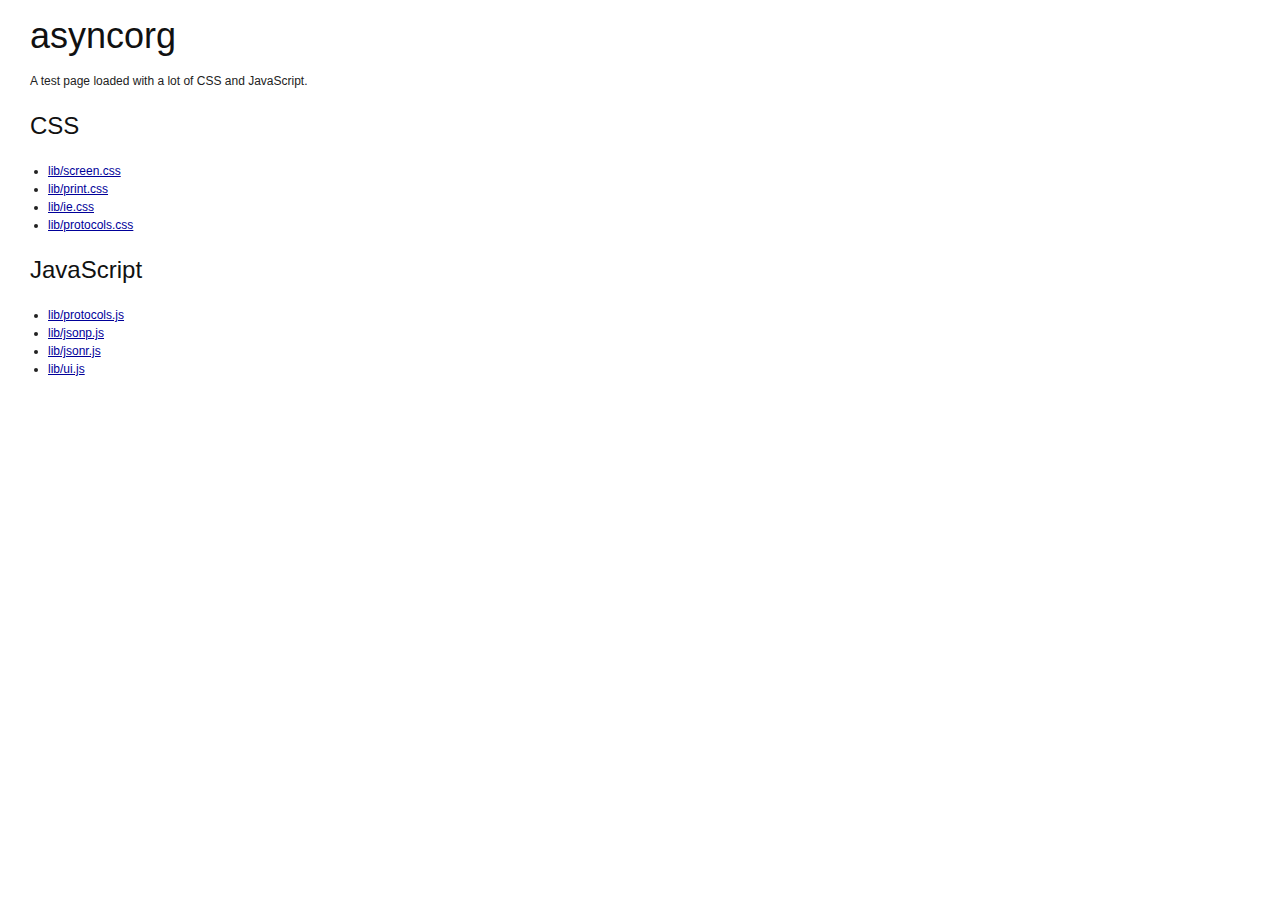
<file: www/index.html>
<!DOCTYPE HTML PUBLIC "-//W3C//DTD HTML 4.01//EN"
   "http://www.w3.org/TR/html4/strict.dtd">
<html>
  <head>
    <title>asyncorg</title>
    <link href="lib/screen.css" type="text/css" rel="stylesheet" 
      media="screen, projection" />
    <link href="lib/print.css" type="text/css" rel="stylesheet" 
      media="print" />
    <!--[if IE]>
      <link rel="stylesheet" href="lib/ie.css" type="text/css" 
      media="screen, projection" />
    <![endif]-->
    <link href="lib/protocols.css" type="text/css" rel="stylesheet" 
      media="screen, projection" />
    <style type="text/css">
      #container { 
        margin-left: 30px; height: 500px; 
      }
      h1, h2, h3, h4, h5, h6 {
        font-family:"Trebuchet MS", "Lucida Grande", Helvetica, Arial;
      }
    </style>
  </head>
  <body>
    <div id="container">
      <h1>asyncorg</h1>
      <p>A test page loaded with a lot of CSS and JavaScript.</p>
      <h2>CSS</h2>
      <ul>
        <li><a href="lib/screen.css">lib/screen.css</a></li>
        <li><a href="lib/print.css">lib/print.css</a></li>
        <li><a href="lib/ie.css">lib/ie.css</a></li>
        <li><a href="lib/protocols.css">lib/protocols.css</a></li>
      </ul>
      <h2>JavaScript</h2>
      <ul>
        <li><a href="lib/protocols.js">lib/protocols.js</a></li>
        <li><a href="lib/jsonp.js">lib/jsonp.js</a></li>
        <li><a href="lib/jsonr.js">lib/jsonr.js</a></li>
        <li><a href="lib/ui.js">lib/ui.js</a></li>
      </ul>
      <script type="text/javascript" src="lib/protocols.js"></script>
      <script type="text/javascript" src="lib/jsonp.js"></script>
      <script type="text/javascript" src="lib/jsonr.js"></script>
      <script type="text/javascript" src="lib/ui.js"></script>
    </div>
  </body>
</html>
</file>
<file: www/lib/print.css>
/* print.css */
body {line-height:1.5;font-family:"Helvetica Neue", Helvetica, Arial, sans-serif;color:#000;background:none;font-size:10pt;}
.container {background:none;}
hr {background:#ccc;color:#ccc;width:100%;height:2px;margin:2em 0;padding:0;border:none;}
hr.space {background:#fff;color:#fff;}
h1, h2, h3, h4, h5, h6 {font-family:"Helvetica Neue", Arial, "Lucida Grande", sans-serif;}
code {font:.9em "Courier New", Monaco, Courier, monospace;}
img {float:left;margin:1.5em 1.5em 1.5em 0;}
a img {border:none;}
p img.top {margin-top:0;}
blockquote {margin:1.5em;padding:1em;font-style:italic;font-size:.9em;}
.small {font-size:.9em;}
.large {font-size:1.1em;}
.quiet {color:#999;}
.hide {display:none;}
a:link, a:visited {background:transparent;font-weight:700;text-decoration:underline;}
a:link:after, a:visited:after {content:" (" attr(href) ") ";font-size:90%;}
</file>
<file: www/lib/ie.css>
/* ie.css */
body {text-align:center;}
.container {text-align:left;}
* html .column {overflow-x:hidden;}
* html legend {margin:-18px -8px 16px 0;padding:0;}
ol {margin-left:2em;}
sup {vertical-align:text-top;}
sub {vertical-align:text-bottom;}
html>body p code {*white-space:normal;}
hr {margin:-8px auto 11px;}
</file>
<file: www/lib/protocols.css>
span.null,
span.boolean, 
span.string, 
span.number { padding-left: 4px; padding-right: 4px; }
span.name { font-weight: bold;  padding-right: 4px; }
div.array span { border-top: 1px solid #DDDDDD; border-left: 1px solid #DDDDDD; }
div.property { padding-left: 4px; padding-bottom: 4px; border-bottom: 1px solid #DDDDDD; }
div.object { margin-right: 4px; border-left: 1px solid #DDDDDD; border-top: 1px solid #DDDDDD; border-right: 1px solid #DDDDDD; }

#hourGlass.wait { background-color: #fb6; color: #fb6; }

input, textarea, button { font-size: 1em; }
input, textarea, button { font-family: "Lucida Grande", Arial, Verdana, sans-serif; }
input, textarea, button { border: none; padding: 0em 0em 0em 0em; margin: 0em 0em 0em 0em; } 
input, textarea { background-color: #fff; color: #666; }
button { background-color: #eef; color: #69c; font-weight: bold; }
textarea { font-family: 'courier new', 'andale mono', 'monotype.com', 'lucida console', monospace; }
textarea { font-size: 1.5; line-height: 1.5; }

.strong { font-weight: bold; }
.field { float: left; }
.error { background: #FBE3E4; color: #D12F19; }
.success { background: #E6EFC2; color: #529214; }
.notice { background: #FFF6BF; color: #817134; }

button.hover { background-color: #69c; color: #fff; }
button.active { background-color: #9cf; color: #fff; }

input.number { text-align: right; }

input.error, textarea.error { background-color: #f9f7ed; }
input.hover, textarea.hover { color: #000; }

span.action { cursor: pointer; }

div.actions { text-align: right; }
div.quiet a { color: #99f; }
div.form { padding: 1.5em 20px 1.5em 20px; background-color: #eef; }
div.field { float: left; }

div.actions span.action { color: #99f; }
div.actions span.hover { color: #66f; background-color: #eef; }
div.actions span.active { color: #fff; background-color: #66f; }

div.column button, 
div.column input.pcre, 
div.column input.number, 
div.column textarea.string,
div.column textarea.null { width: 100%; }
div.column textarea.string,
div.column textarea.null { height: 100%; }
div.column input.boolean { width: 20px; }

div.box input, 
div.box textarea { background-color: #fff; }
div.box div.actions {margin-top: 1em;}

div.action button,
div.namespace button,
div.dictionary button,
div.collection button { background-color: #ccc; color: #fff; }

div.action button,
div.namespace button.hover,
div.dictionary button.hover,
div.collection button.hover { background-color: #69c; color: #fff; }

div.namespace button.active,
div.dictionary button.active,
div.collection button.active { background-color: #9cf; color: #fff; }

div.error button { background: #FBE3E4; color: #D12F19; }
div.error button.hover { background-color: #D12F19; color: #fff; }
div.error button.active { background-color: #f66; color: #fff; }

div.success button { background: #E6EFC2; color: #529214; }
div.success button.hover { background-color: #529214; color: #fff; }
div.success button.active { background-color: #6f6; color: #fff; }

div.notice button { background: #FFF6BF; color: #fc6; }
div.notice button.hover { background-color: #fc6; color: #fff; }
div.notice button.active { background-color: #ff9; color: #fff; }

div.disabled button { background-color: #eee; color: #999; }
</file>
<file: www/lib/screen.css>
/* reset.css */
html, body, div, span, object, iframe, h1, h2, h3, h4, h5, h6, p, blockquote, pre, a, abbr, acronym, address, code, del, dfn, em, img, q, dl, dt, dd, ol, ul, li, fieldset, form, label, legend, table, caption, tbody, tfoot, thead, tr, th, td {margin:0;padding:0;border:0;font-weight:inherit;font-style:inherit;font-size:100%;font-family:inherit;vertical-align:baseline;}
body {line-height:1.5;}
table {border-collapse:separate;border-spacing:0;}
caption, th, td {text-align:left;font-weight:normal;}
table, td, th {vertical-align:middle;}
blockquote:before, blockquote:after, q:before, q:after {content:"";}
blockquote, q {quotes:"" "";}
a img {border:none;}

/* typography.css */
body {font-size:75%;color:#222;background:#fff;font-family:Arial, Helvetica, sans-serif;}
h1, h2, h3, h4, h5, h6 {font-weight:normal;color:#111;}
h1 {font-size:3em;line-height:1;margin-bottom:0.5em;}
h2 {font-size:2em;margin-bottom:0.75em;}
h3 {font-size:1.5em;line-height:1;margin-bottom:1em;}
h4 {font-size:1.2em;line-height:1.25;margin-bottom:1.25em;height:1.25em;}
h5 {font-size:1em;font-weight:bold;margin-bottom:1.5em;}
h6 {font-size:1em;font-weight:bold;}
h1 img, h2 img, h3 img, h4 img, h5 img, h6 img {margin:0;}
p {margin:0 0 1.5em;}
p img {float:left;margin:1.5em 1.5em 1.5em 0;padding:0;}
p img.right {float:right;margin:1.5em 0 1.5em 1.5em;}
a:focus, a:hover {color:#000;}
a {color:#009;text-decoration:underline;}
blockquote {margin:1.5em;color:#666;font-style:italic;}
strong {font-weight:bold;}
em, dfn {font-style:italic;}
dfn {font-weight:bold;}
sup, sub {line-height:0;}
abbr, acronym {border-bottom:1px dotted #666;}
address {margin:0 0 1.5em;font-style:italic;}
del {color:#666;}
pre, code {margin:1.5em 0;white-space:pre;}
pre, code, tt {font:1em 'andale mono', 'lucida console', monospace;line-height:1.5;}
li ul, li ol {margin:0 1.5em;}
ul, ol {margin:0 1.5em 1.5em 1.5em;}
ul {list-style-type:disc;}
ol {list-style-type:decimal;}
dl {margin:0 0 1.5em 0;}
dl dt {font-weight:bold;}
dd {margin-left:1.5em;}
table {margin-bottom:1.4em;width:100%;}
th {font-weight:bold;background:#C3D9FF;}
th, td {padding:4px 10px 4px 5px;}
tr.even td {background:#E5ECF9;}
tfoot {font-style:italic;}
caption {background:#eee;}
.small {font-size:.8em;margin-bottom:1.875em;line-height:1.875em;}
.large {font-size:1.2em;line-height:2.5em;margin-bottom:1.25em;}
.hide {display:none;}
.quiet {color:#666;}
.loud {color:#000;}
.highlight {background:#ff0;}
.added {background:#060;color:#fff;}
.removed {background:#900;color:#fff;}
.first {margin-left:0;padding-left:0;}
.last {margin-right:0;padding-right:0;}
.top {margin-top:0;padding-top:0;}
.bottom {margin-bottom:0;padding-bottom:0;}

/* grid.css */
.container {width:950px;margin:0 auto;}
.showgrid {background:url(grid.png);}
body {margin:1.5em 0;}
div.span-1, div.span-2, div.span-3, div.span-4, div.span-5, div.span-6, div.span-7, div.span-8, div.span-9, div.span-10, div.span-11, div.span-12, div.span-13, div.span-14, div.span-15, div.span-16, div.span-17, div.span-18, div.span-19, div.span-20, div.span-21, div.span-22, div.span-23, div.span-24 {float:left;margin-right:10px;}
div.last {margin-right:0;}
.span-1 {width:30px;}
.span-2 {width:70px;}
.span-3 {width:110px;}
.span-4 {width:150px;}
.span-5 {width:190px;}
.span-6 {width:230px;}
.span-7 {width:270px;}
.span-8 {width:310px;}
.span-9 {width:350px;}
.span-10 {width:390px;}
.span-11 {width:430px;}
.span-12 {width:470px;}
.span-13 {width:510px;}
.span-14 {width:550px;}
.span-15 {width:590px;}
.span-16 {width:630px;}
.span-17 {width:670px;}
.span-18 {width:710px;}
.span-19 {width:750px;}
.span-20 {width:790px;}
.span-21 {width:830px;}
.span-22 {width:870px;}
.span-23 {width:910px;}
.span-24, div.span-24 {width:950px;margin:0;}
.append-1 {padding-right:40px;}
.append-2 {padding-right:80px;}
.append-3 {padding-right:120px;}
.append-4 {padding-right:160px;}
.append-5 {padding-right:200px;}
.append-6 {padding-right:240px;}
.append-7 {padding-right:280px;}
.append-8 {padding-right:320px;}
.append-9 {padding-right:360px;}
.append-10 {padding-right:400px;}
.append-11 {padding-right:440px;}
.append-12 {padding-right:480px;}
.append-13 {padding-right:520px;}
.append-14 {padding-right:560px;}
.append-15 {padding-right:600px;}
.append-16 {padding-right:640px;}
.append-17 {padding-right:680px;}
.append-18 {padding-right:720px;}
.append-19 {padding-right:760px;}
.append-20 {padding-right:800px;}
.append-21 {padding-right:840px;}
.append-22 {padding-right:880px;}
.append-23 {padding-right:920px;}
.prepend-1 {padding-left:40px;}
.prepend-2 {padding-left:80px;}
.prepend-3 {padding-left:120px;}
.prepend-4 {padding-left:160px;}
.prepend-5 {padding-left:200px;}
.prepend-6 {padding-left:240px;}
.prepend-7 {padding-left:280px;}
.prepend-8 {padding-left:320px;}
.prepend-9 {padding-left:360px;}
.prepend-10 {padding-left:400px;}
.prepend-11 {padding-left:440px;}
.prepend-12 {padding-left:480px;}
.prepend-13 {padding-left:520px;}
.prepend-14 {padding-left:560px;}
.prepend-15 {padding-left:600px;}
.prepend-16 {padding-left:640px;}
.prepend-17 {padding-left:680px;}
.prepend-18 {padding-left:720px;}
.prepend-19 {padding-left:760px;}
.prepend-20 {padding-left:800px;}
.prepend-21 {padding-left:840px;}
.prepend-22 {padding-left:880px;}
.prepend-23 {padding-left:920px;}
div.border {padding-right:4px;margin-right:5px;border-right:1px solid #eee;}
div.colborder {padding-right:24px;margin-right:25px;border-right:1px solid #eee;}
.pull-1 {margin-left:-40px;}
.pull-2 {margin-left:-80px;}
.pull-3 {margin-left:-120px;}
.pull-4 {margin-left:-160px;}
.pull-5 {margin-left:-200px;}
.pull-6 {margin-left:-240px;}
.pull-7 {margin-left:-280px;}
.pull-8 {margin-left:-320px;}
.pull-9 {margin-left:-360px;}
.pull-10 {margin-left:-400px;}
.pull-11 {margin-left:-440px;}
.pull-12 {margin-left:-480px;}
.pull-13 {margin-left:-520px;}
.pull-14 {margin-left:-560px;}
.pull-15 {margin-left:-600px;}
.pull-16 {margin-left:-640px;}
.pull-17 {margin-left:-680px;}
.pull-18 {margin-left:-720px;}
.pull-19 {margin-left:-760px;}
.pull-20 {margin-left:-800px;}
.pull-21 {margin-left:-840px;}
.pull-22 {margin-left:-880px;}
.pull-23 {margin-left:-920px;}
.pull-24 {margin-left:-960px;}
.pull-1, .pull-2, .pull-3, .pull-4, .pull-5, .pull-6, .pull-7, .pull-8, .pull-9, .pull-10, .pull-11, .pull-12, .pull-13, .pull-14, .pull-15, .pull-16, .pull-17, .pull-18, .pull-19, .pull-20, .pull-21, .pull-22, .pull-23, .pull-24 {float:left;position:relative;}
.push-1 {margin:0 -40px 1.5em 40px;}
.push-2 {margin:0 -80px 1.5em 80px;}
.push-3 {margin:0 -120px 1.5em 120px;}
.push-4 {margin:0 -160px 1.5em 160px;}
.push-5 {margin:0 -200px 1.5em 200px;}
.push-6 {margin:0 -240px 1.5em 240px;}
.push-7 {margin:0 -280px 1.5em 280px;}
.push-8 {margin:0 -320px 1.5em 320px;}
.push-9 {margin:0 -360px 1.5em 360px;}
.push-10 {margin:0 -400px 1.5em 400px;}
.push-11 {margin:0 -440px 1.5em 440px;}
.push-12 {margin:0 -480px 1.5em 480px;}
.push-13 {margin:0 -520px 1.5em 520px;}
.push-14 {margin:0 -560px 1.5em 560px;}
.push-15 {margin:0 -600px 1.5em 600px;}
.push-16 {margin:0 -640px 1.5em 640px;}
.push-17 {margin:0 -680px 1.5em 680px;}
.push-18 {margin:0 -720px 1.5em 720px;}
.push-19 {margin:0 -760px 1.5em 760px;}
.push-20 {margin:0 -800px 1.5em 800px;}
.push-21 {margin:0 -840px 1.5em 840px;}
.push-22 {margin:0 -880px 1.5em 880px;}
.push-23 {margin:0 -920px 1.5em 920px;}
.push-24 {margin:0 -960px 1.5em 960px;}
.push-1, .push-2, .push-3, .push-4, .push-5, .push-6, .push-7, .push-8, .push-9, .push-10, .push-11, .push-12, .push-13, .push-14, .push-15, .push-16, .push-17, .push-18, .push-19, .push-20, .push-21, .push-22, .push-23, .push-24 {float:right;position:relative;}
.box {padding:1.5em;margin-bottom:1.5em;background:#E5ECF9;}
hr {background:#ddd;color:#ddd;clear:both;float:none;width:100%;height:.1em;margin:0 0 1.45em;border:none;}
hr.space {background:#fff;color:#fff;}
.clearfix:after, .container:after {content:".";display:block;height:0;clear:both;visibility:hidden;}
.clearfix, .container {display:inline-block;}
* html .clearfix, * html .container {height:1%;}
.clearfix, .container {display:block;}
.clear {clear:both;}

/* forms.css 
label {font-weight:bold;}
fieldset {padding:1.4em;margin:0 0 1.5em 0;border:1px solid #ccc;}
legend {font-weight:bold;font-size:1.2em;}
input.text, input.title, textarea, select {margin:0.5em 0;border:1px solid #bbb;}
input.text:focus, input.title:focus, textarea:focus, select:focus {border:1px solid #666;}
input.text, input.title {width:300px;padding:5px;}
input.title {font-size:1.5em;}
textarea {width:390px;height:250px;padding:5px;}
.error, .notice, .success {padding:.8em;margin-bottom:1em;border:2px solid #ddd;}
.error {background:#FBE3E4;color:#8a1f11;border-color:#FBC2C4;}
.notice {background:#FFF6BF;color:#514721;border-color:#FFD324;}
.success {background:#E6EFC2;color:#264409;border-color:#C6D880;}
.error a {color:#8a1f11;}
.notice a {color:#514721;}
.success a {color:#264409;}
*/
</file>
